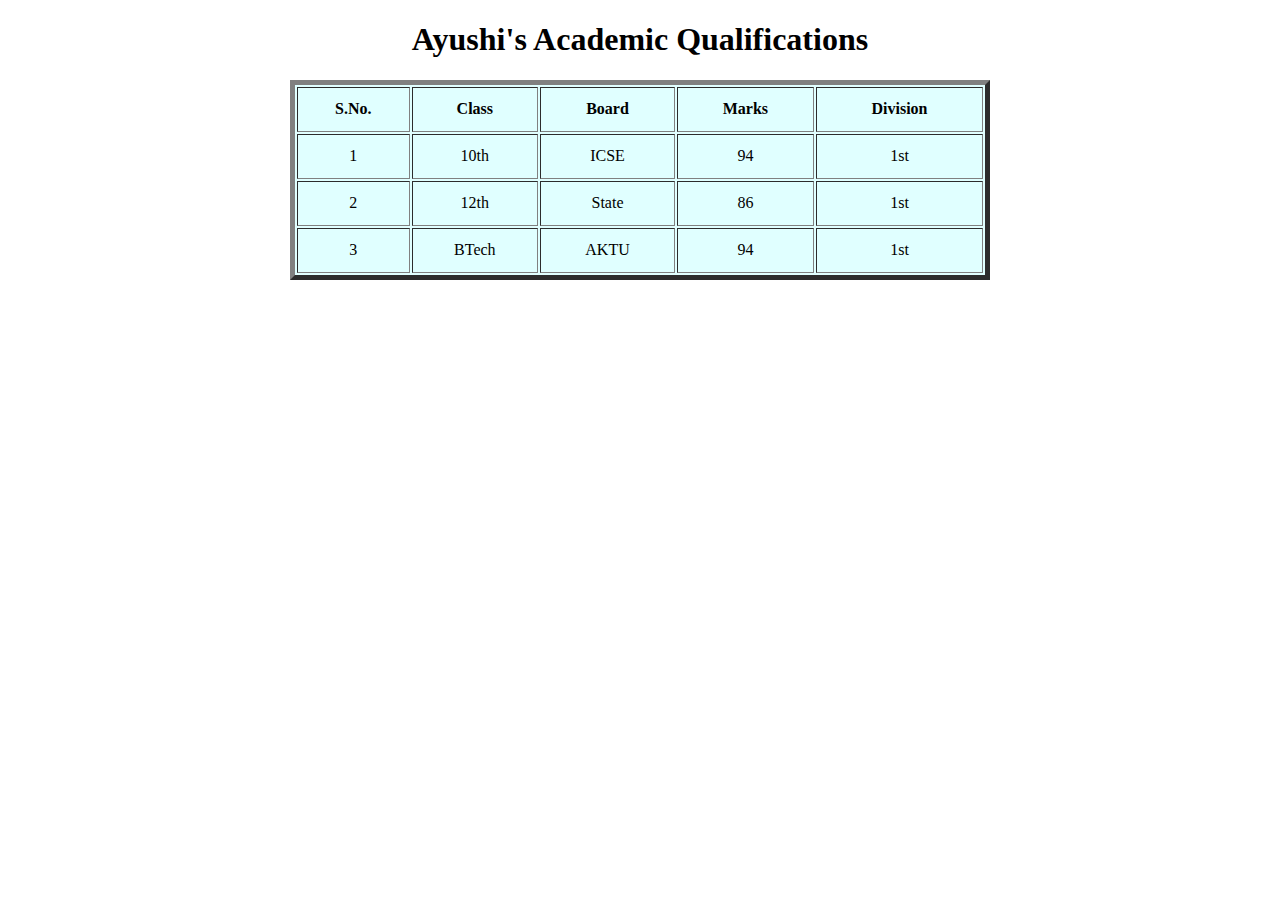
<file: HTML/index.html>
<!DOCTYPE html>
<html lang="en">
<head>
    <meta charset="UTF-8">
    <meta name="viewport" content="width=device-width, initial-scale=1.0">
    <title >Ayushi's Qualifications</title>
</head>
<body>
    <h1 align="center">Ayushi's Academic Qualifications</h1>
    <table border= "5px" , width="700px", height="200px" , align="center" , bgcolor="lightcyan">
        <tr>
            <th align="center">S.No.</th>
            <th align="center">Class</th>
            <th align="center">Board</th>
            <th align="center">Marks</th>
            <th align="center"> Division</th>
        </tr>
        <tr>
            <td align="center">1</td>
            <td align="center">10th</td>
            <td align="center">ICSE</td>
            <td align="center">94</td>
            <td align="center">1st</td>
        </tr>
        <tr>
            <td align="center">2</td>
            <td align="center">12th</td>
            <td align="center">State</td>
            <td align="center">86</td>
            <td align="center">1st</td>
        </tr>
        <tr>
            <td align="center">3</td>
            <td align="center">BTech</td>
            <td align="center">AKTU</td>
            <td align="center">94</td>
            <td align="center">1st</td>
        </tr>
    </table>
</body>
</html>
</file>
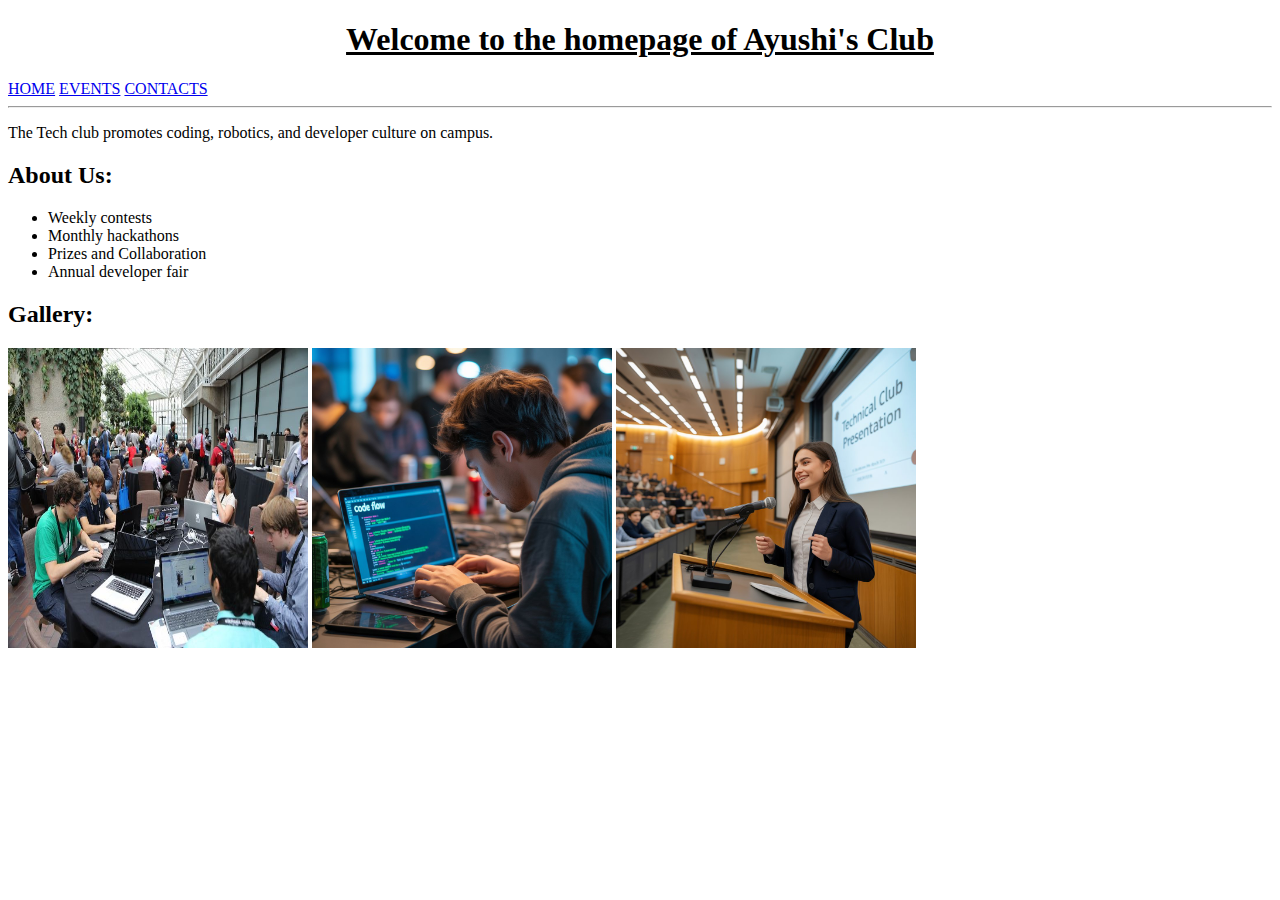
<file: HTML/College_club/index.html>
<!DOCTYPE html>
<html lang="en">
<head>
    <meta charset="UTF-8">
    <meta name="viewport" content="width=device-width, initial-scale=1.0">
    <title>College Club- Homepage</title>
</head>
<body>
    <h1 align="center"><u>Welcome to the homepage of Ayushi's Club</u></h1>
    <nav>
        <a href="index.html">HOME</a>
        <a href="events.html">EVENTS</a>
        <a href="contacts.html">CONTACTS</a>
    </nav>
    <hr>
    <p>The Tech club promotes coding, robotics, and developer culture on campus.</p>
    <h2 id="about">About Us:</h2>
    <ul>
        <li>Weekly contests</li>
        <li>Monthly hackathons</li>
        <li>Prizes and Collaboration</li>
        <li>Annual developer fair</li>
    </ul>
    <h2 id="Gallery">Gallery:</h2>
    <img src="images/How To Host An Online Hackathon.jpg" alt="Upcoming online hackathons" height="300px" width="300px">
    <img src="images/a-photograph-of-a-focused-coder-intensel_QwsN27gXQASGshYDXXIilw_RhHWzRKqRKiCB5i5nwV9gg.jpeg" alt="Participating in hackathons" height="300px" width="300px">
    <img src="images/a-photograph-of-a-young-woman-confidentl_DctcGS1dSty4nI1f1EvFNQ_guJGSyiTRYm9eFqij0YJXw.jpeg" height="300px" width="300px">

</body>
</html>
</file>
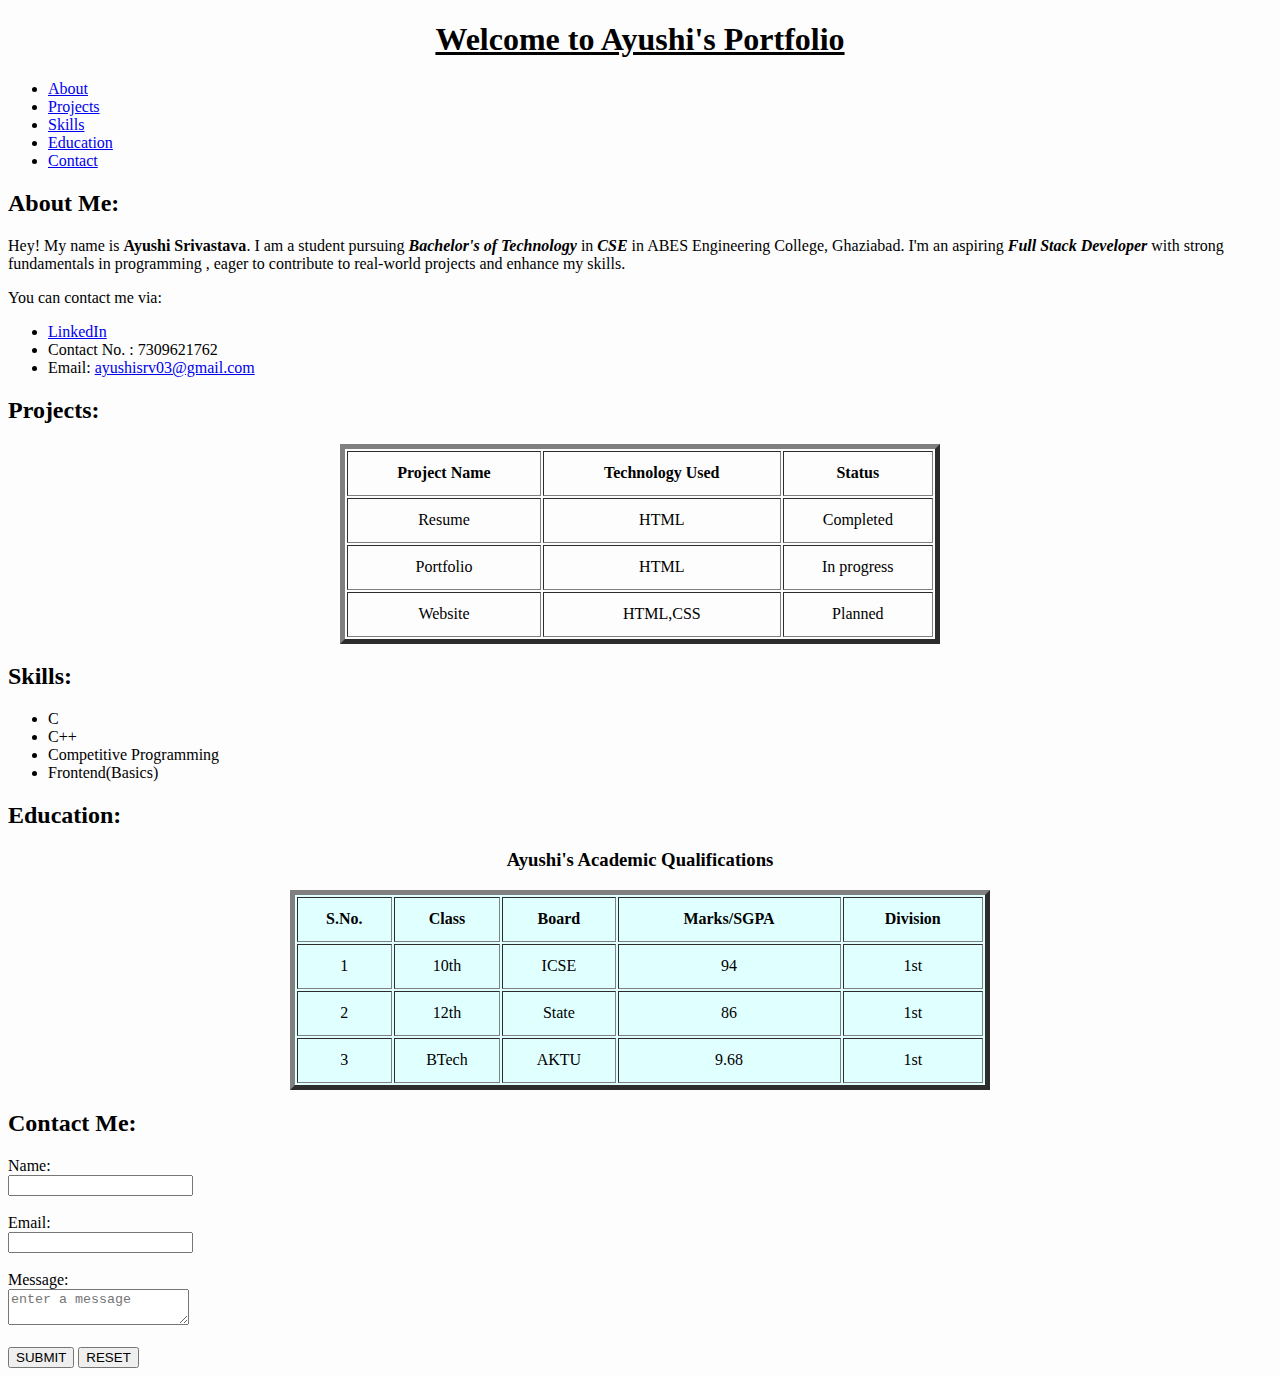
<file: HTML/portfolio.html>
<!DOCTYPE html>
<html lang="en">
<head>
    <meta charset="UTF-8">
    <meta name="viewport" content="width=device-width, initial-scale=1.0">
    <link rel="icon" href="components/download.jpeg">
    <title>Portfolio</title>
</head>
<body bgcolor="#fdfdfd">
    <h1 align="center"><u>Welcome to Ayushi's Portfolio</u></h1>
    <ul>
        <li><a href="#about">About</a></li>
        <li><a href="#project">Projects</a></li>
        <li><a href="#skills">Skills</a></li>
        <li><a href="#education">Education</a></li>
        <li><a href="#contact">Contact</a></li>
    </ul>
    <section id="about" >
        <h2>About Me:</h2>
        <p>Hey! My name is <b>Ayushi Srivastava</b>. I am a student pursuing <b><em>Bachelor's of Technology</em></b> in <b><em>CSE</em></b> in ABES Engineering College, Ghaziabad. I'm an aspiring <b><i>Full Stack Developer</i></b> with strong fundamentals in programming , eager to contribute to real-world projects and enhance my skills. </p>
        <p>You can contact me via:
            <ul>
                <li><a href="https://www.linkedin.com/in/ayushi-srivastava-46493132a/">LinkedIn</a></li>
                <li>Contact No. : 7309621762</li>
                <li>Email: <a href="mailto:ayushisrv03@gmail.com">ayushisrv03@gmail.com</a></li>
            </ul>
        </p>
    </section>
    <section id="project">
        <h2>Projects:</h2>
        <table border="5px", width="600px", height="200px", align="center" >
            <tr>
                <th align="center">Project Name</th>
                <th align="cemter">Technology Used</th>
                <th align="center">Status</th>
            </tr>
            <tr>
                <td align="center">Resume</td>
                <td align="center">HTML</td>
                <td align="center">Completed</td>
            </tr>
            <tr>
                <td align="center">Portfolio</td>
                <td align="center">HTML</td>
                <td align="center">In progress</td>
            </tr>
            <tr>
                <td align="center">Website</td>
                <td align="center">HTML,CSS</td>
                <td align="center">Planned</td>
            </tr>
        </table>
    </section>
    <section id="skills">
        <h2>Skills:</h2>
        <ul>
            <li>C</li>
            <li>C++</li>
            <li>Competitive Programming</li>
            <li>Frontend(Basics)</li>
        </ul>
    </section>
    <section id="education">
       <h2 >Education:</h2>
       <h3 align="center">Ayushi's Academic Qualifications</h3>
    <table border= "5px" , width="700px", height="200px" , align="center" , bgcolor="lightcyan">
        <tr>
            <th align="center">S.No.</th>
            <th align="center">Class</th>
            <th align="center">Board</th>
            <th align="center">Marks/SGPA</th>
            <th align="center"> Division</th>
        </tr>
        <tr>
            <td align="center">1</td>
            <td align="center">10th</td>
            <td align="center">ICSE</td>
            <td align="center">94</td>
            <td align="center">1st</td>
        </tr>
        <tr>
            <td align="center">2</td>
            <td align="center">12th</td>
            <td align="center">State</td>
            <td align="center">86</td>
            <td align="center">1st</td>
        </tr>
        <tr>
            <td align="center">3</td>
            <td align="center">BTech</td>
            <td align="center">AKTU</td>
            <td align="center">9.68</td>
            <td align="center">1st</td>
        </tr>
    </table>
    </section>
    <section id="contact">
        <h2>Contact Me:</h2>
        <form>
            Name:<br>
            <input type="text">
            <br><br>
            Email:<br>
            <input type="email">
            <br><br>
            Message:<br>
            <textarea placeholder="enter a message"></textarea>
            <br>
            <br>
            <button >SUBMIT</button>
            <button>RESET</button>
        </form>
    </section>
</body>
</html>
</file>
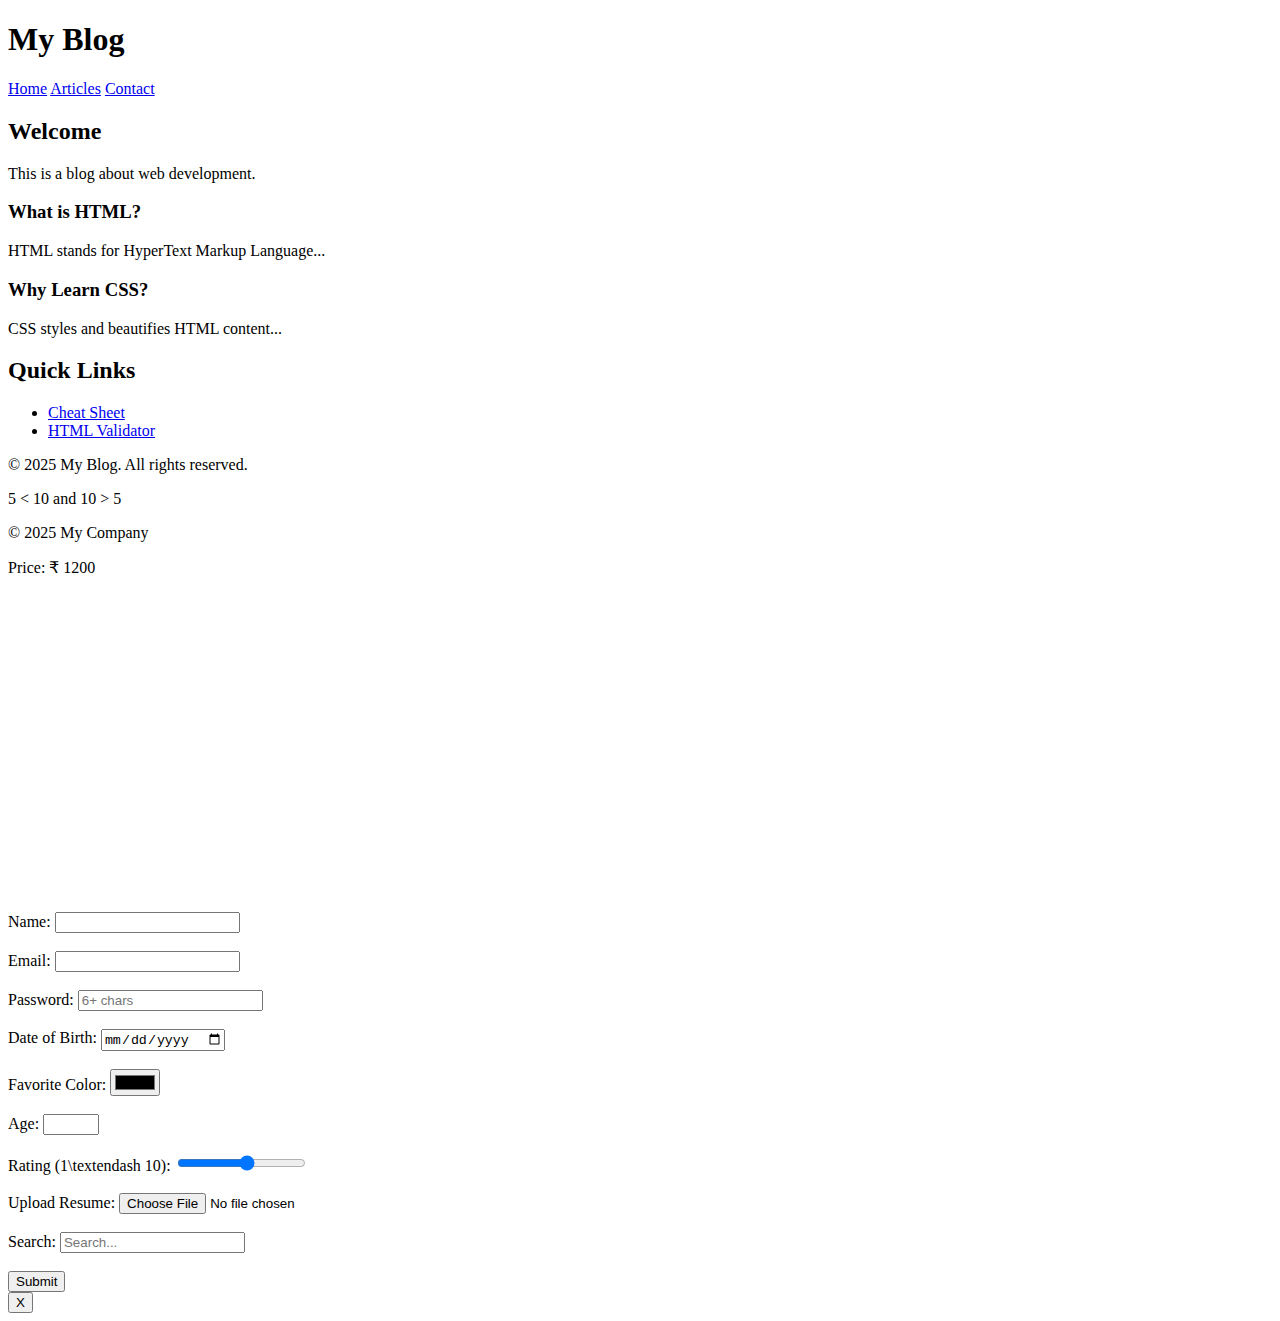
<file: HTML/practice.html>
<!DOCTYPE html>
<html lang="en">
 <head>
 <meta charset="UTF-8">
 <title>Semantic HTML Example</title>
 </head>
 <body>

 <header>
 <h1>My Blog</h1>
 <nav>
 <a href="#home">Home</a> 
 <a href="#articles">Articles</a> 
 <a href="#contact">Contact</a>
 </nav>
 </header>

 <main>
 <section id="home">

 <h2>Welcome</h2>
 <p>This is a blog about web development.</p>
 </section>

 <section id="articles">
 <article>
 <h3>What is HTML?</h3>
 <p>HTML stands for HyperText Markup Language...</p>
 </article>
 <article>
 <h3>Why Learn CSS?</h3>
 <p>CSS styles and beautifies HTML content...</p>
 </article>
 </section>
 
 <aside>
 <h2>Quick Links</h2>
 <ul>
 <li><a href="#">Cheat Sheet</a></li>
 <li><a href="#">HTML Validator</a></li>
 </ul>
 </aside>
 </main>

 <footer>
 <p>&copy; 2025 My Blog. All rights reserved.</p>
 </footer>
 <p>5 &lt; 10 and 10 &gt; 5</p>
 <p>&copy; 2025 My Company</p>
 <p>Price: &#8377; 1200</p>
 <iframe width="560" height="315" src="https://www.youtube.com/embed/EA5_PP9d-OQ?si=G8jAnLvo_NUn9-1c" title="YouTube video player" frameborder="0" allow="accelerometer; autoplay; clipboard-write; encrypted-media; gyroscope; picture-in-picture; web-share" referrerpolicy="strict-origin-when-cross-origin" allowfullscreen></iframe>
<form>
 Name: <input type="text" required><br><br>

 Email: <input type="email" required><br><br>

 Password: <input type="password" minlength="6" placeholder="6+ chars"><br><br>

 Date of Birth: <input type="date"><br><br>

 Favorite Color: <input type="color"><br><br>

 Age: <input type="number" min="18" max="60"><br><br>

 Rating (1\textendash 10): <input type="range" min="1" max="10"><br><br>

 Upload Resume: <input type="file" accept=".pdf,.docx"><br><br>

 Search: <input type="search" placeholder="Search..."><br><br>
 <input type="submit" value="Submit">
 </form>
 <button aria-label="Close Menu">X</button>
</body>
 </html>
</file>
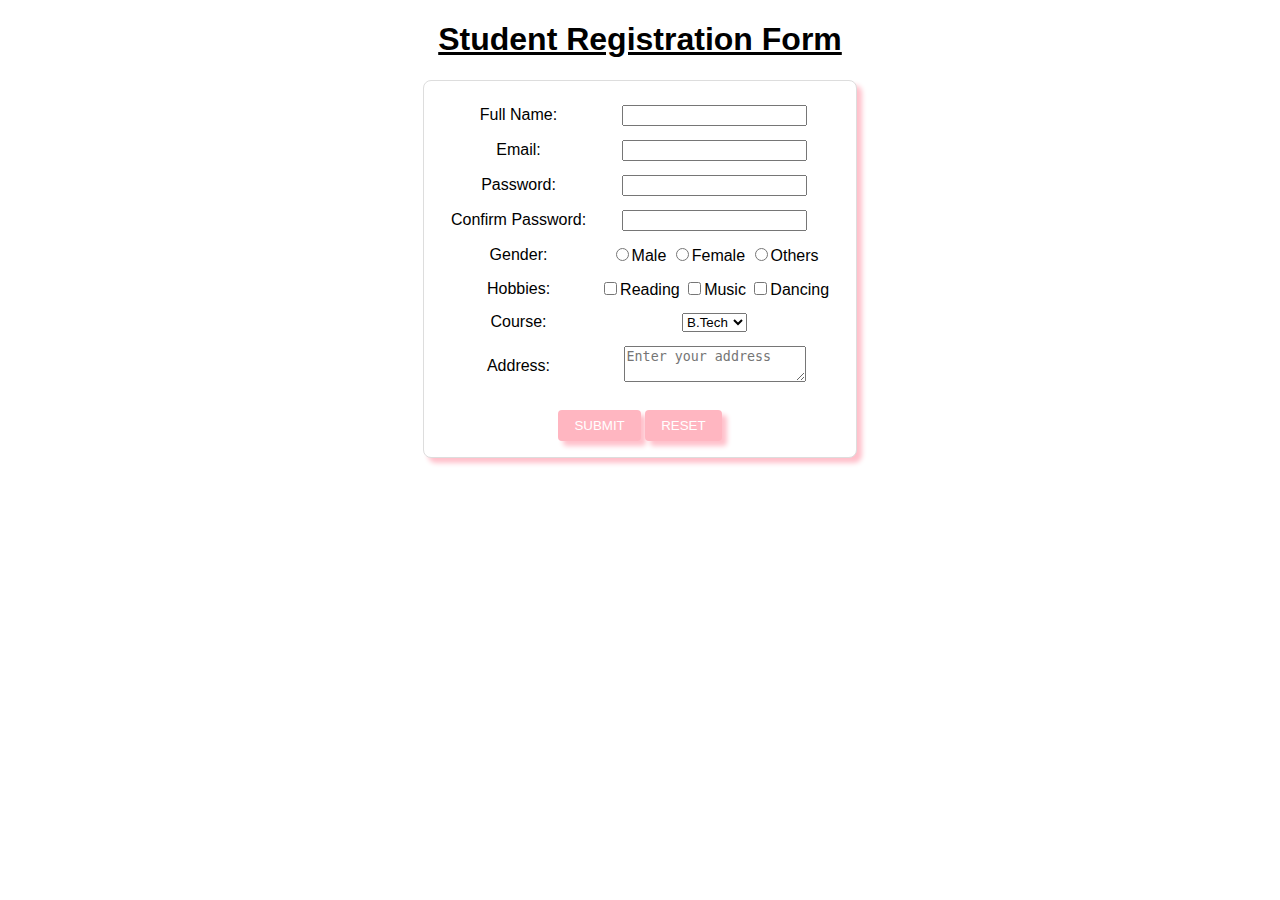
<file: HTML/registration_form.html>
<!DOCTYPE html>
<html lang="en">
<head>
    <meta charset="UTF-8">
    <meta name="viewport" content="width=device-width, initial-scale=1.0">
    <title>Student Registration Form</title>
    <link rel="stylesheet" href="styles.css"> 
</head>
<body>
    <h1 align="center"><u>Student Registration Form</u></h1>
    <form align="center" class="form-card">
        <table border="0", cellpadding="6" ,cellspacing="0" , align="center">
            <tr>
                <td>Full Name:</td>
                <td><input type="text" name="fullname" required></td>
            </tr>
            <tr>
                <td>Email:</td>
                <td><input type="email" name="email" required></td>
            </tr>
            <tr>
                <td>Password:</td>
                <td><input type="password" name="password" required></td>
            </tr>
            <tr>
                <td>Confirm Password:</td>
                <td><input type="password" name="Confirm" required></td>
            </tr>
            <tr>
                <td>Gender:</td>
                <td>
                    <input type="radio" name="gender" value="male">Male
                    <input type="radio" name="gender" value="female">Female
                    <input type="radio" name="gender" value="others">Others
                </td>
            </tr>
            <tr>
                <td>Hobbies:</td>
                <td>
                    <input type="checkbox" name="Hobbies" value="reading">Reading
                    <input type="checkbox" name="Hobbies" value="music">Music
                    <input type="checkbox" name="Hobbies" value="dancing">Dancing
                </td>
            </tr>
            <tr>
                <td>Course:</td>
                <td>
                    <select name="Course">
                        <option>B.Tech</option>
                        <option>M.Tech</option>
                        <option>BCA</option>
                        <option>MCA</option>
                    </select>
                </td>
            </tr>
            <tr>
                <td>Address:</td>
                <td><textarea name="Address" placeholder="Enter your address"></textarea>
            </td>
            </tr>
        </table>
        <div class="actions">
        <button class="btn">SUBMIT</button>
        <button class="btn">RESET</button>
        </div>
    </form>
</body>
</html>
</file>
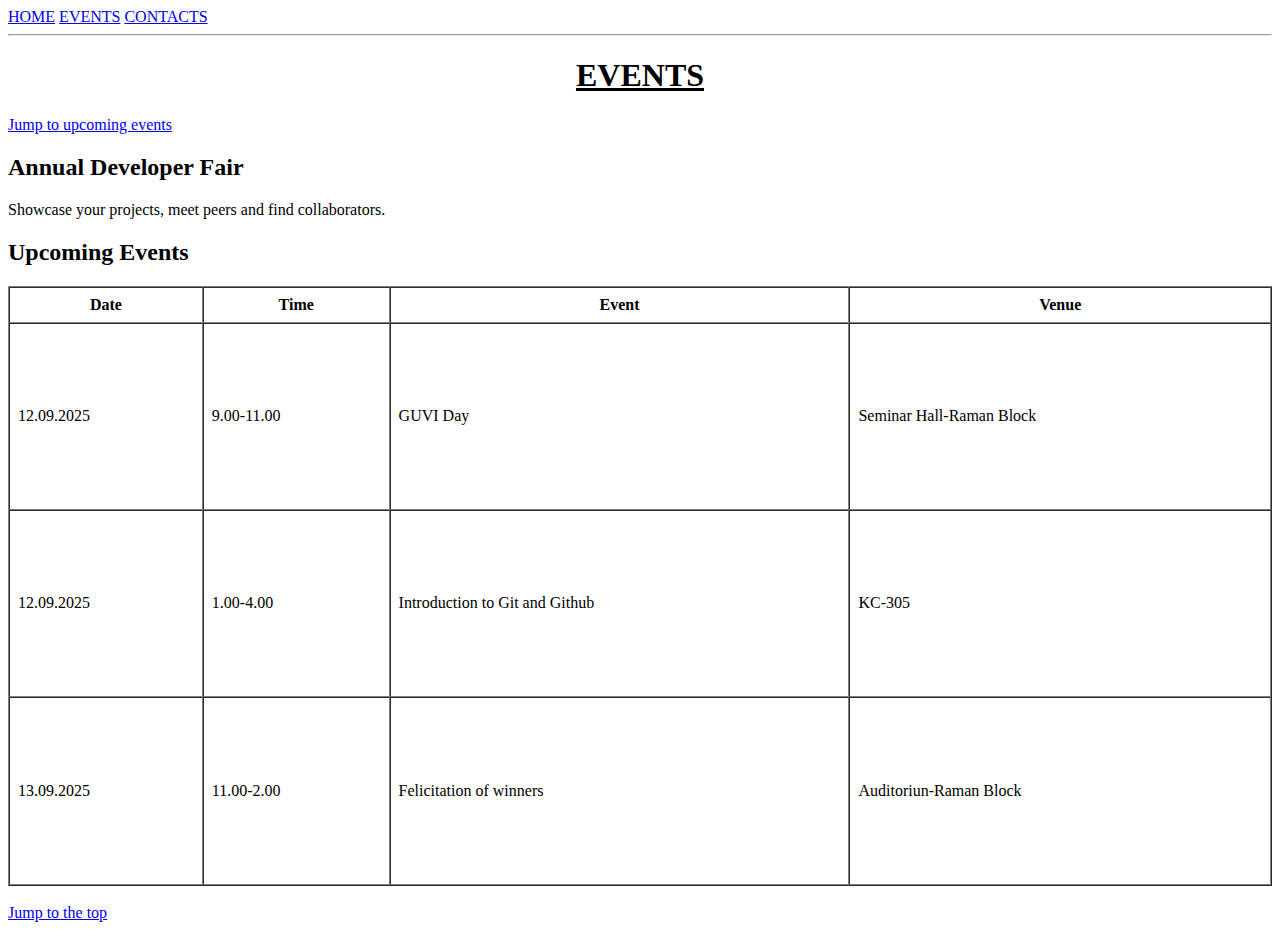
<file: HTML/College_club/events.html>
<!DOCTYPE html>
<html lang="en">
<head>
    <meta charset="UTF-8">
    <meta name="viewport" content="width=device-width, initial-scale=1.0">
    <title>College Club- Events page</title>
</head>
<body>
    <nav>
        <a href="index.html">HOME</a>
        <a href="events.html">EVENTS</a>
        <a href="contacts.html">CONTACTS</a>
    </nav>
    <hr>
    <h1 align="center" id="top"><u>EVENTS</u></h1>
    <a href="#upcoming">Jump to upcoming events</a>
    <h2>Annual Developer Fair</h2>
    <p>Showcase your projects, meet peers and find collaborators.</p>
    <h2 id="upcoming">Upcoming Events</h2>
    <table border="1" cellpadding="8" cellspacing="0" width="100%" height="600px">
            <thead>
                <tr>
                    <th>Date</th>
                    <th>Time</th>
                    <th>Event</th>
                    <th>Venue</th>
                </tr>
            </thead>
            <tbody>
            <tr>
                <td>12.09.2025</td>
                <td>9.00-11.00</td>
                <td>GUVI Day</td>
                <td>Seminar Hall-Raman Block</td>
            </tr>
            <tr>
                <td>12.09.2025</td>
                <td>1.00-4.00</td>
                <td>Introduction to Git and Github</td>
                <td>KC-305</td>
            </tr>
            <tr>
                <td>13.09.2025</td>
                <td>11.00-2.00</td>
                <td>Felicitation of winners</td>
                <td>Auditoriun-Raman Block</td>
            </tr>
        </tbody>
    </table>
    <br>
   <a href="#top">Jump to the top</a>
</body>
</html>
</file>
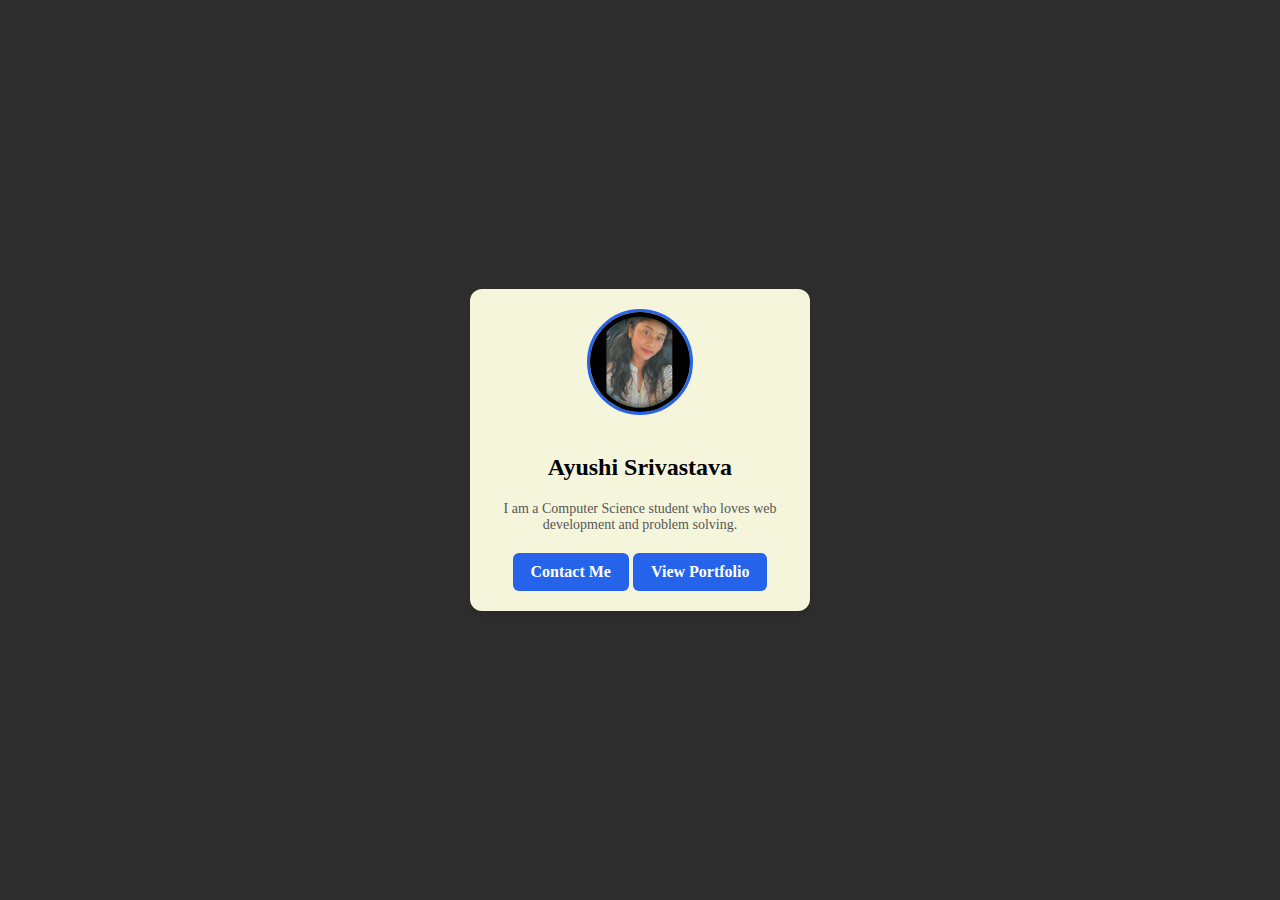
<file: HTML/Personal_profile_Card/profile.html>
<!DOCTYPE html>
<html lang="en">
<head>
  <meta charset="UTF-8">
  <title>Profile Card</title>
  <link rel="stylesheet" href="style.css">
</head>
<body>
 
  <div class="card">
	<img src="images/ayushi.jpg" alt="Profile Picture" class="avatar">
	<h2>Ayushi Srivastava</h2>
	<p class="bio">I am a Computer Science student who loves web development and problem solving.</p>
	<a href="mailto:ayushisrv03@gmail.com" class="btn">Contact Me</a>
    <a href="https://github.com/ayushisrv03-sketch" class="btn">View Portfolio</a>
  </div>
 
</body> 
</html>
</file>
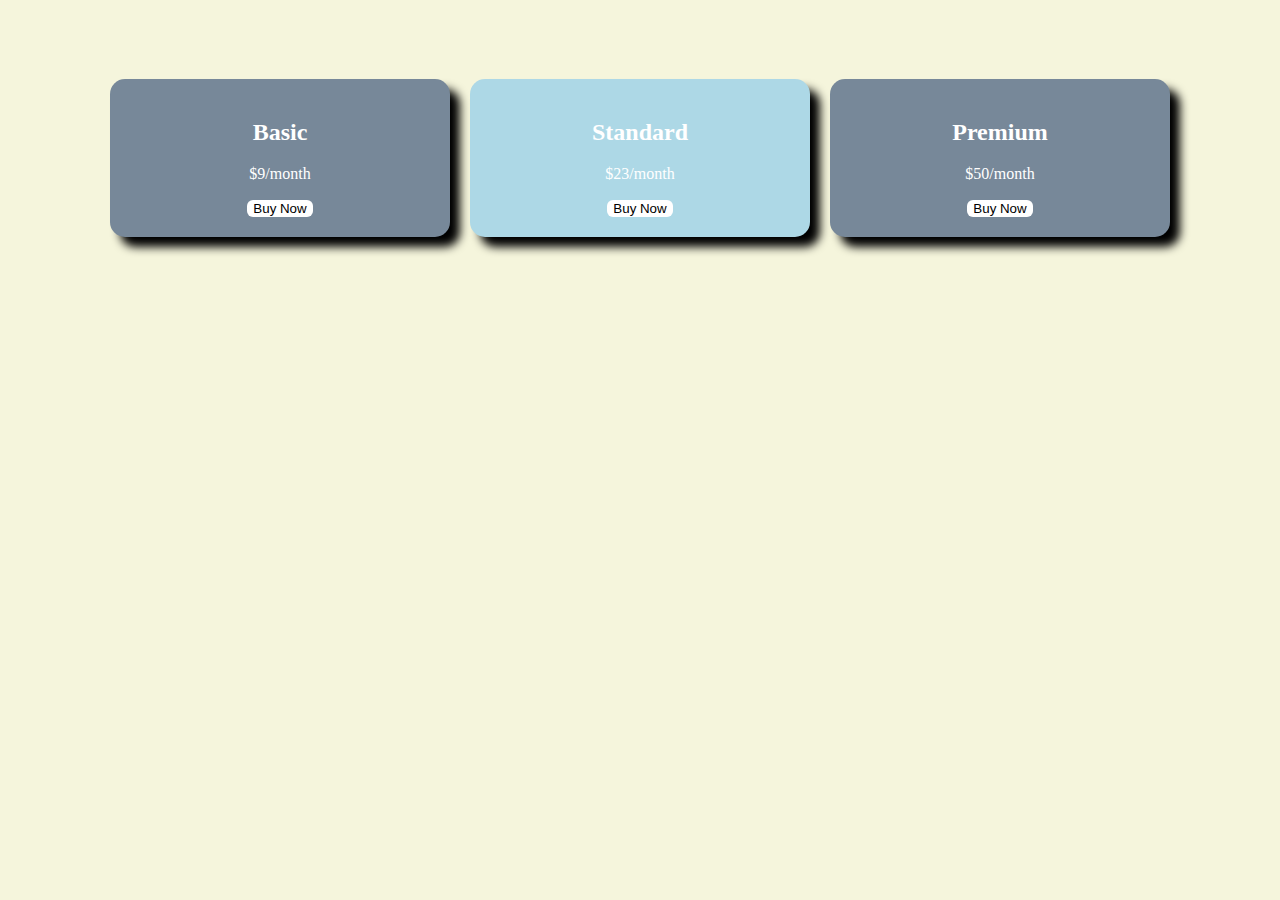
<file: HTML/Pricing_Table/file.html>
<!DOCTYPE html>
<html lang="en">
<head>
    <meta charset="UTF-8">
    <meta name="viewport" content="width=device-width, initial-scale=1.0">
    <title>Pricing Table</title>
    <link rel="stylesheet" href="style.css">
</head>
<body>
    <div class="table">
        <div class="card">
            <h2>Basic</h2>
            <p class="pricing">$9/month</p>
            <button>Buy Now</button>
        </div>
        <div class="card-highlight">
            <h2>Standard</h2>
            <p class="pricing">$23/month</p>
            <button>Buy Now</button>
        </div>
        <div class="card">
            <h2>Premium</h2>
            <p class="pricing">$50/month</p>
            <button>Buy Now</button>
        </div>
    </div>
</body>
</html>
</file>
<file: HTML/styles.css>
.form-card{
    width: 400px;
    margin: 20px auto;
    border: 1px solid #ddd;
    border-radius: 8px;
    padding: 16px;
    background:white;
    box-shadow: 5px 5px 5px pink;
}
.btn{
    padding: 8px 16px;
    background: lightpink;
    color: white;
    border: none;
    border-radius: 4px;
    cursor: pointer;
    box-shadow: 5px 5px 5px pink;
}
.btn.secondary {
     background: gray;
 }
.actions{
    text-align: center;
    margin-top: 16px;
    color: white;
}
body{
 font-family: Arial, sans-serif;
 background: white;
 }
 .btn:hover {
  background-color: red;
  transform: scale(1.05);
  box-shadow: 0px 4px 12px rgba(64, 9, 9, 0.2);
}
</file>
<file: HTML/Pricing_Table/style.css>
.card{
    background-color:lightslategray;
    text-align: center;
    border-radius: 15px;
    box-shadow: 10px 10px 10px black;
    padding: 20px;
    width: 300px;
    color: white;
}
body{
    align-items: center;
    justify-content: center;
    display: flex; 
    height: 300px;
    background-color: beige;
}
.table{
    display: flex;
    gap:20px;
    justify-content: center;
    align-items: center ;
}
.card-highlight{
    background-color:lightblue;
    text-align: center;
    border-radius: 15px;
    box-shadow: 10px 10px 10px black;
    padding: 20px;
    width: 300px;
    color: white; 
}
button{
    background-color: white;
    cursor: pointer;
    border: none;
    border-radius: 6px;
    transition: background-color 0.3s ease,transform 0.3s ease;
}
button:hover{
    transform: scale(1.25);
}
</file>
<file: HTML/Personal_profile_Card/style.css>
/* Reset */
body {
  margin: 0;
  font-family:Georgia, serif;
  background:#2E2E2E;
  display: flex;
  justify-content: center;
  align-items: center;
  height: 100vh;
}
 
/* Card styling */
.card {
  background: #F5F5DC;
  width: 300px;
  padding: 20px;
  text-align: center;
  border-radius: 12px;
  box-shadow: 0 6px 15px rgba(0,0,0,0.1);
}
 
/* Avatar image */
.avatar {
  width: 100px;
  height: 100px;
  border-radius: 50%;
  border: 3px solid #2563eb;
  margin-bottom: 15px;
}
 
/* Bio text */
.bio {
  font-size: 14px;
  color: #555;
  margin-bottom: 20px;
}
 
/* Button */
.btn {
  display: inline-block;
  text-decoration: none;
  background: #2563eb;
  color: white;
  padding: 10px 18px;
  border-radius: 6px;
  font-weight: bold;
  transition: all 0.3s ease;
}
.btn:hover {
  background: #1e40af;
  cursor: pointer;
  transform: scale(1.05);
}
</file>
